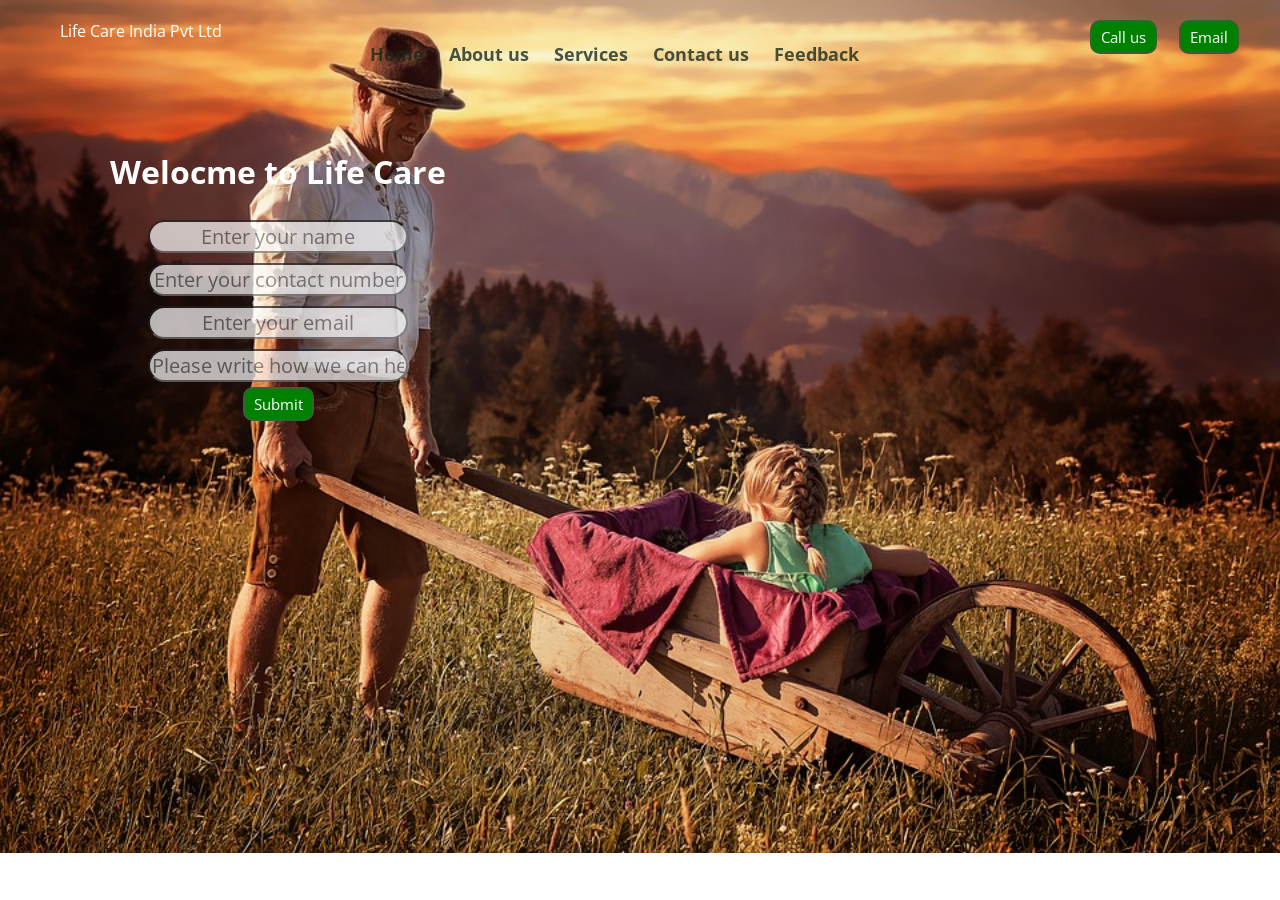
<file: index.html>
<!DOCTYPE html>
<html>
<head>
	<title>DigitaVilla</title>
	<meta charset="utf-8">
	<meta name="viewport" content="width=device-width, initial-scale=1.0">
	<link rel="stylesheet" href="css/style.css" />
<meta name="viewport" content="width=device-width, initial-scale=1.0">
<link rel="preconnect" href="https://fonts.gstatic.com">
<link href="https://fonts.googleapis.com/css2?family=Open+Sans:wght@300&display=swap" rel="stylesheet">
</head>
<body>
<header class="">
	<div class="left">
		Life Care India Pvt Ltd
	</div>
	
	
	<div class="mid">
		<ul class="navbar">
			<li class="li"><a href="#">Home</a></li>
			<li class="li"><a href="#">About us</a></li>
			<li class="li"><a href="#">Services</a></li>
			<li class="li"><a href="#">Contact us</a></li>
			<li class="li"><a href="#">Feedback</a></li>
		</ul>
	</div>
	<div class="right">
<button class="btn">Call us</button>
<button class="btn">Email</button>
	</div>
</header>

<div class="container">
	<h1 class="h">Welocme to Life Care</h1>
	<Form action="noaction.php">
		<div class="form-group">
			<input type="text" name="" placeholder="Enter your name">
		</div>
		<div class="form-group">
			<input type="text" name="" placeholder="Enter your contact number">
		</div>
		<div class="form-group">
			<input type="text" name="" placeholder="Enter your email">
		</div>
		<div class="form-group">
			<input type="text" name="" placeholder="Please write how we can help you">
		</div>
		<button class="btn">
          Submit
		</button>
	</Form>
</div>
</body>
</html>
</file>
<file: css/style.css>
body{
    margin: 0px;
    padding: 0px;
    color: white;
    background-image: url('../images/human-854005_960_720.jpg'  );
    background-repeat: no-repeat;
    background-size: cover;
    font-family: 'Open Sans', sans-serif;
}

.left{
    /* border: 2px solid red; */
    display: inline-block;
    position: absolute;
    left:60px;
    top: 20px;
    font-family: 'Open Sans', sans-serif;
    

}

.img1{
    position: absolute;
    width: 20px;
    height: 20px;
}

.left img{
    position: absolute;
    display: inline;
    width: 200px;
    line-height: 20px;
    font-family: 'Open Sans', sans-serif;
}

.left div{
    text-align: center;
    color: rgb(20, 18, 22);
    font-family: 'Open Sans', sans-serif;
    font-size: 20px;
    font-weight:bolder;
    font-style: normal;
}

.mid{
    /* border: 2px solid red; */
    display: block;
    width: 50%;
    margin: 20px auto;
    font-family: 'Open Sans', sans-serif;
    font-size: 20px;
    font-weight:bolder;
    font-style: normal;
}

.right{
    /* border: 2px solid red; */
    display: inline-block;
    position: absolute;
    right: 32px;
    top: 20px;
    font-family: 'Open Sans', sans-serif;
}

.btn{
    margin: 0px 9px;
    background-color: green;
    color: white;
    padding: 5px 9px;
    border: 2px solid rgb(50, 99, 50);
    border-radius: 10px;
    font-size: 15px;
    cursor: pointer;
    font-family: 'Open Sans', sans-serif;

}

.btn:hover{
    background-color:dimgray;
    font-family: 'Open Sans', sans-serif;

}
/* nabbar css */
.navbar{
    display:inline-block;

}

.navbar li{
    display:inline-block;
    font-family: 'Open Sans', sans-serif;
}

.navbar li a{
    color: rgba(24, 39, 28, 0.788);
    text-decoration: none;
    padding: 20px 10px ;
    font-size: 18px;
    font-family: 'Open Sans', sans-serif;
}

.navbar li a:hover,.navbar li a.active{
    text-decoration: underline;
    color: green;
    font-family: 'Open Sans', sans-serif;

}
.container{
    /* border:2px solid  rgb(15, 48, 15); */
    border-radius: 20px;
    margin: 2px 2px;
    padding: 20px 20px;
    width: 40%;
    display: inline-block;
    text-align: center;
}
.h{
    text-align: center;
}

.form-group input{
    display: inline-block;
    /* border: 2px solid rgb(44, 24, 24); */
    border-radius: 20px;
    font-size: 20px;
    text-align: center;
    margin: 5px;
    color:white;
    opacity: 70%;
    font-family: 'Open Sans', sans-serif;
}
</file>
